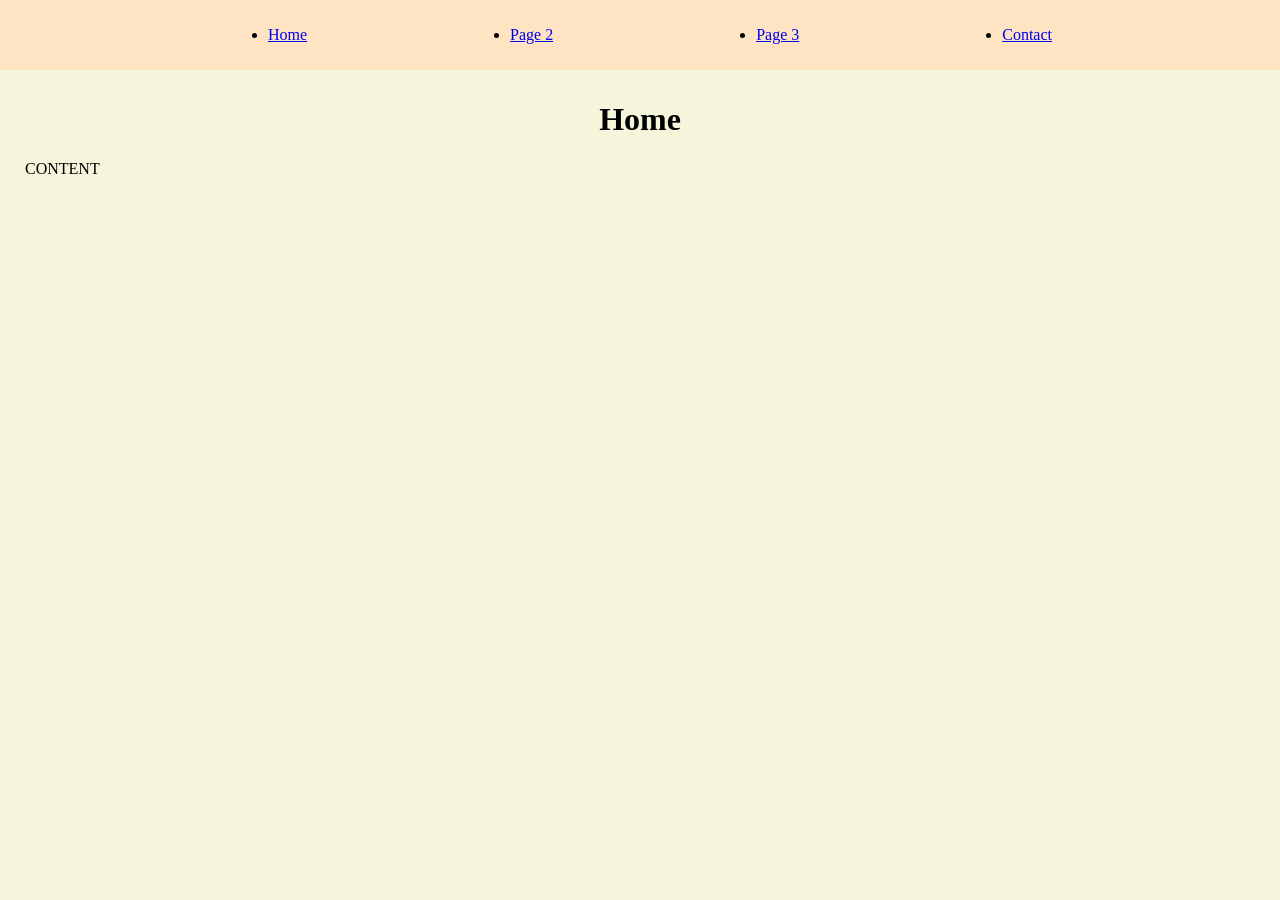
<file: index.html>
<!DOCTYPE html>
<html lang="en">
<head>
    <meta charset="UTF-8">
    <meta name="viewport" content="width=device-width, initial-scale=1.0">
    <title>Home</title>
    <link rel="stylesheet" href="styles.css">
</head>

<body>
    <div id="main-container">

        <div class="section" id="navbar">
            <ul>
                <li><a href="index.html">Home</a></li>
                <li><a href="page2.html">Page 2</a></li>
                <li><a href="page3.html">Page 3</a></li>
                <li><a href="contact.html">Contact</a></li>
            </ul>
        </div>

        <div class="section" id="main">
            <h1>Home</h1>
            CONTENT
        </div>

    </div>
    
</body>
</html>
</file>
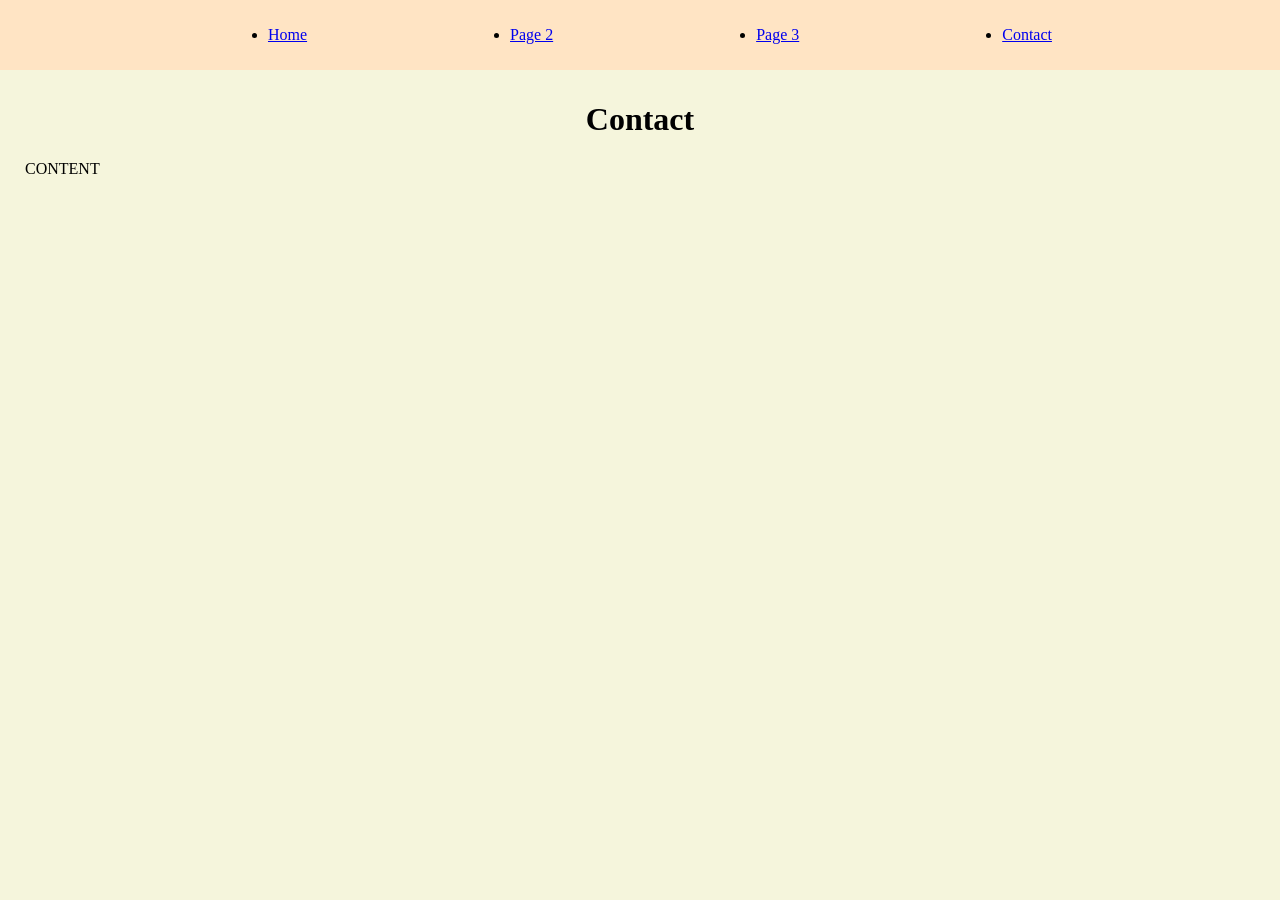
<file: contact.html>
<!DOCTYPE html>
<html lang="en">
<head>
    <meta charset="UTF-8">
    <meta name="viewport" content="width=device-width, initial-scale=1.0">
    <title>Contact</title>
    <link rel="stylesheet" href="styles.css">
</head>

<body>
    <div id="main-container">

        <div class="section" id="navbar">
            <ul>
                <li><a href="index.html">Home</a></li>
                <li><a href="page2.html">Page 2</a></li>
                <li><a href="page3.html">Page 3</a></li>
                <li><a href="contact.html">Contact</a></li>
            </ul>
        </div>

        <div class="section" id="main">
            <h1>Contact</h1>
            CONTENT
        </div>

    </div>
    
</body>
</html>
</file>
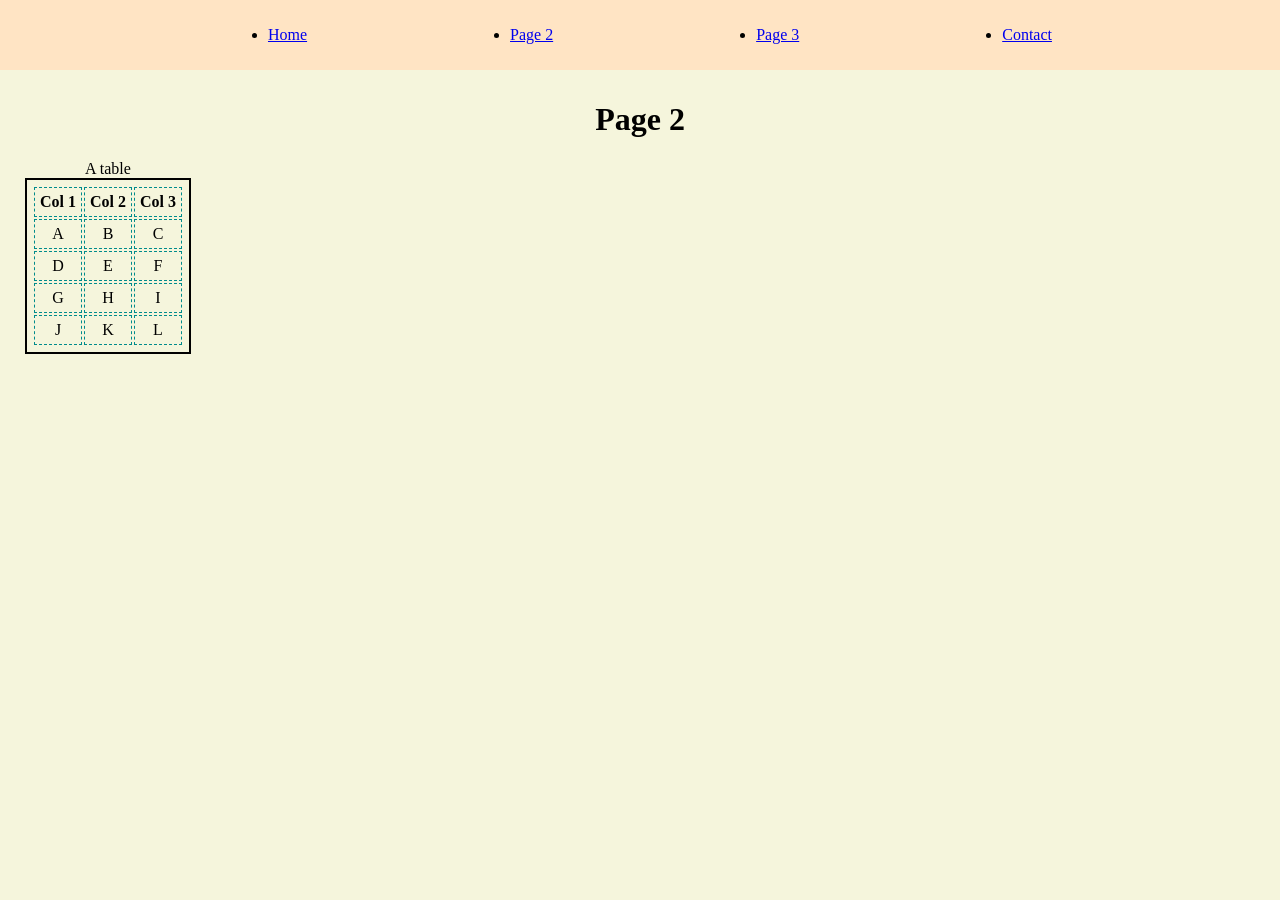
<file: page2.html>
<!DOCTYPE html>
<html lang="en">
<head>
    <meta charset="UTF-8">
    <meta name="viewport" content="width=device-width, initial-scale=1.0">
    <title>Page 2</title>
    <link rel="stylesheet" href="styles.css">

    <!-- INTERNAL STYLING -->
    <style>
        td, th {
            border: 1px dashed darkcyan;
            text-align: center;
            padding: 5px;
        }
    </style>
</head>

<body>
    <div id="main-container">

        <div class="section" id="navbar">
            <ul>
                <li><a href="index.html">Home</a></li>
                <li><a href="page2.html">Page 2</a></li>
                <li><a href="page3.html">Page 3</a></li>
                <li><a href="contact.html">Contact</a></li>
            </ul>
        </div>

        <div class="section" id="main">
            <h1>Page 2</h1>
            
            <!-- INLINE STYLING -->
            <table style="border: 2px solid black; padding: 5px;">
                <caption>A table</caption>
                <thead><tr><th>Col 1</th><th>Col 2</th><th>Col 3</th></tr></thead>
                <tr><td>A</td><td>B</td><td>C</td></tr>
                <tr><td>D</td><td>E</td><td>F</td></tr>
                <tr><td>G</td><td>H</td><td>I</td></tr>
                <tr><td>J</td><td>K</td><td>L</td></tr>
            </table>

        </div>

    </div>
    
</body>
</html>
</file>
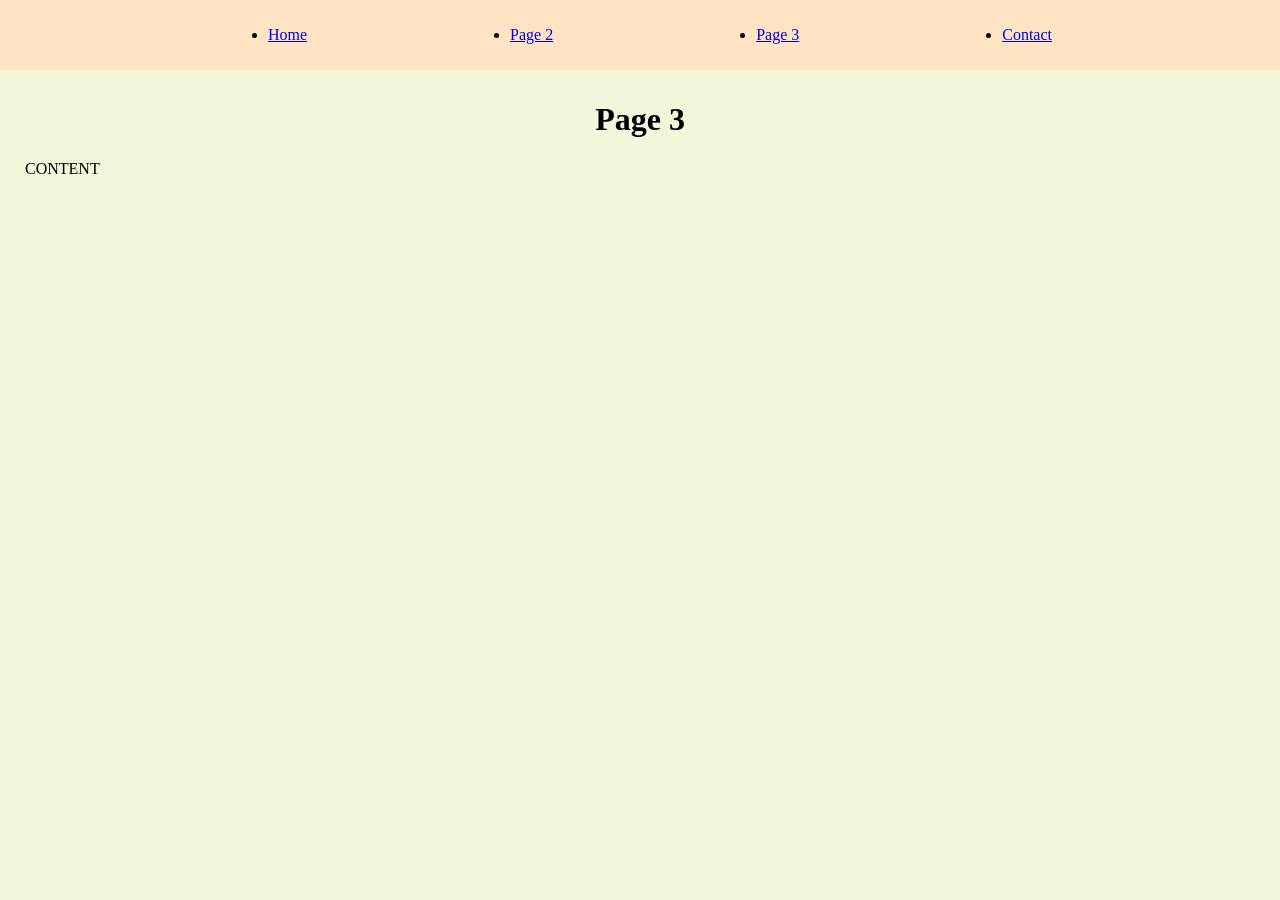
<file: page3.html>
<!DOCTYPE html>
<html lang="en">
<head>
    <meta charset="UTF-8">
    <meta name="viewport" content="width=device-width, initial-scale=1.0">
    <title>Page 3</title>
    <link rel="stylesheet" href="styles.css">
</head>

<body>
    <div id="main-container">

        <div class="section" id="navbar">
            <ul>
                <li><a href="index.html">Home</a></li>
                <li><a href="page2.html">Page 2</a></li>
                <li><a href="page3.html">Page 3</a></li>
                <li><a href="contact.html">Contact</a></li>
            </ul>
        </div>

        <div class="section" id="main">
            <h1>Page 3</h1>
            CONTENT
        </div>

    </div>
    
</body>
</html>
</file>
<file: styles.css>
body {
    background-color: beige;
    margin: 0px;
}

#main-container {
    display: flex;
    flex-flow: column nowrap;
    border: 0px solid black;
}

h1 {
    text-align: center;
}

.section {
    box-sizing: border-box;
    padding: 10px 25px;
}

#navbar {
    background-color: bisque;
}

#navbar>ul {
    display: flex;
    flex-wrap: row wrap;
    justify-content: space-evenly;
    align-items: center;

}

ul>li:last-child {  }

#main {

    
}
</file>
